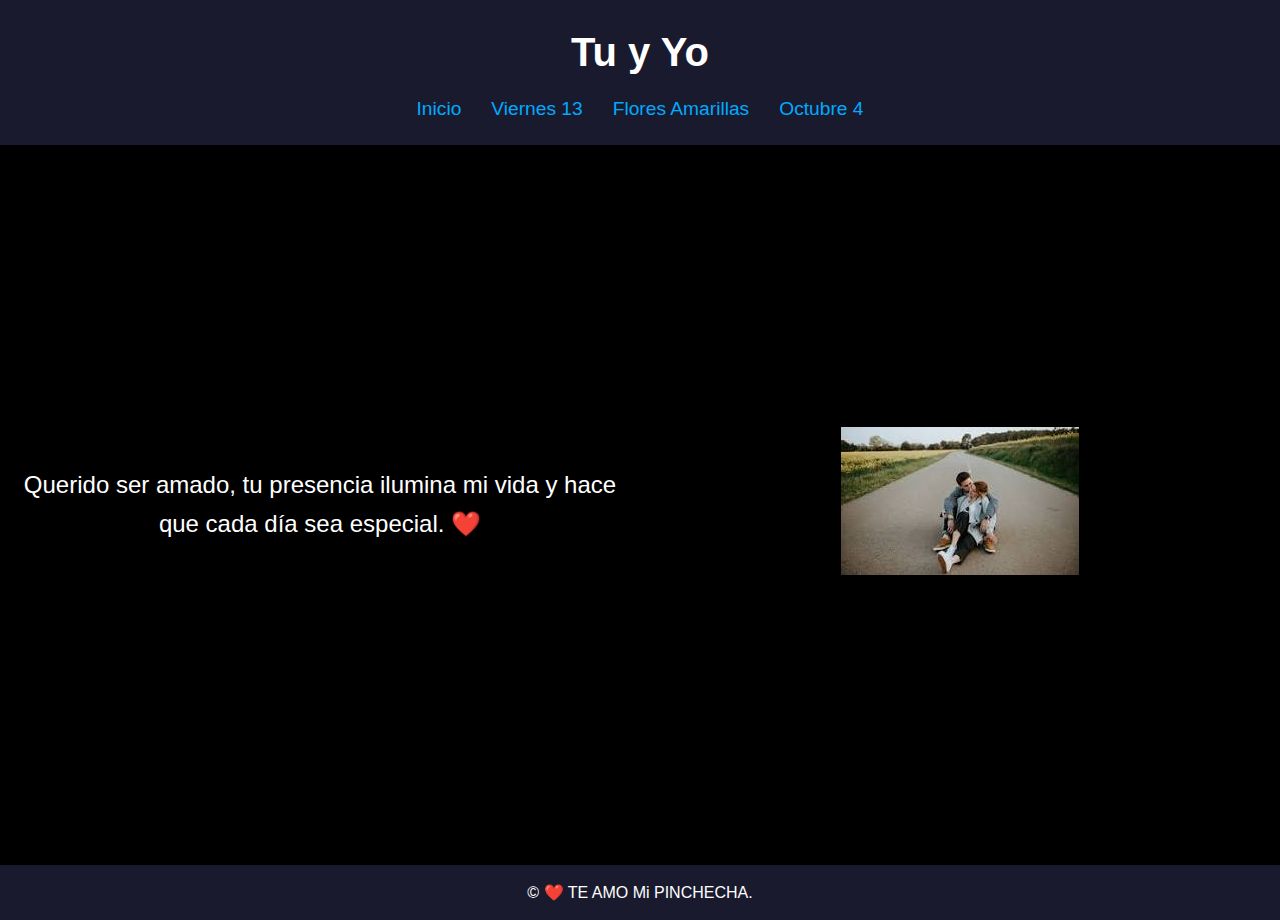
<file: index.html>
<!DOCTYPE html>
<html lang="es">
<head>
    <meta charset="UTF-8">
    <meta name="viewport" content="width=device-width, initial-scale=1.0">
    <meta http-equiv="X-UA-Compatible" content="IE=edge">
    <title>Nosotros</title>
    <style>
        * {
            margin: 0;
            padding: 0;
            box-sizing: border-box;
        }
        
        body {
            font-family: 'Arial', sans-serif;
            line-height: 1.6;
            background-color: #000; /* Fondo negro */
            color: #fff; /* Texto blanco */
            margin: 0;
            padding: 0;
        }
        
        header {
            background-color: #1a1a2e;
            color: white;
            padding: 20px 0;
            text-align: center;
            box-shadow: 0 4px 8px rgba(0, 0, 0, 0.1);
        }
        
        header h1 {
            font-size: 2.5rem;
        }
        
        nav ul {
            list-style-type: none;
            display: flex;
            justify-content: center;
            margin-top: 10px;
        }
        
        nav ul li {
            margin: 0 15px;
        }
        
        nav ul li a {
            color: #00aaff;
            text-decoration: none;
            font-size: 1.2rem;
            transition: color 0.3s ease-in-out;
        }
        
        nav ul li a:hover {
            color: #0088cc;
        }
        
        main {
            display: flex;
            height: 80vh;
            background-color: #000; /* Fondo negro */
            color: #fff; /* Texto blanco */
        }
        
        .message {
            flex: 1;
            display: flex;
            justify-content: center;
            align-items: center;
            padding: 20px;
            text-align: center;
            font-size: 1.5rem;
        }
        
        .image {
            flex: 1;
            display: flex;
            justify-content: center;
            align-items: center;
            padding: 20px;
        }
        
        .image img {
            max-width: 100%;
            height: auto;
        }
        
        footer {
            background-color: #1a1a2e;
            color: white;
            text-align: center;
            padding: 15px 0;
            box-shadow: 0 -4px 8px rgba(0, 0, 0, 0.1);
        }
        
        footer p {
            font-size: 1rem;
        }
        
        /* Estilos responsivos */
        @media (max-width: 768px) {
            nav ul {
                flex-direction: column;
            }
        
            nav ul li {
                margin: 10px 0;
            }

            main {
                flex-direction: column;
                height: auto;
            }

            .message, .image {
                flex: none;
                padding: 10px;
            }
        }
        .blue-heart {
            color: #00aaff; /* Azul claro */
        }
    </style>
</head>
<body>
    <header>
        <h1>Tu y Yo</h1>
        <nav>
            <ul>
                <li><a href="/index.html">Inicio</a></li>
                <li><a href="/viernes13.html">Viernes 13</a></li>
                <li><a href="/floresamarillas.html">Flores Amarillas</a></li>
                <li><a href="/oct4.html">Octubre 4</a></li>
            </ul>
        </nav>
    </header>

    <main>
        <div class="message">
            <p>Querido ser amado, tu presencia ilumina mi vida y hace que cada día sea especial. ❤️</p>
        </div>
        <div class="image">
            <a href="https://example.com" target="_blank">
                <img src="[data-uri]" alt="Imagen de ejemplo">
            </a>
        </div>
    </main>

    <footer>
        <p>&copy; <span class="blue-heart">❤️</span> TE AMO Mi PINCHECHA.</p>
    </footer>
</body>
</html>
</file>
